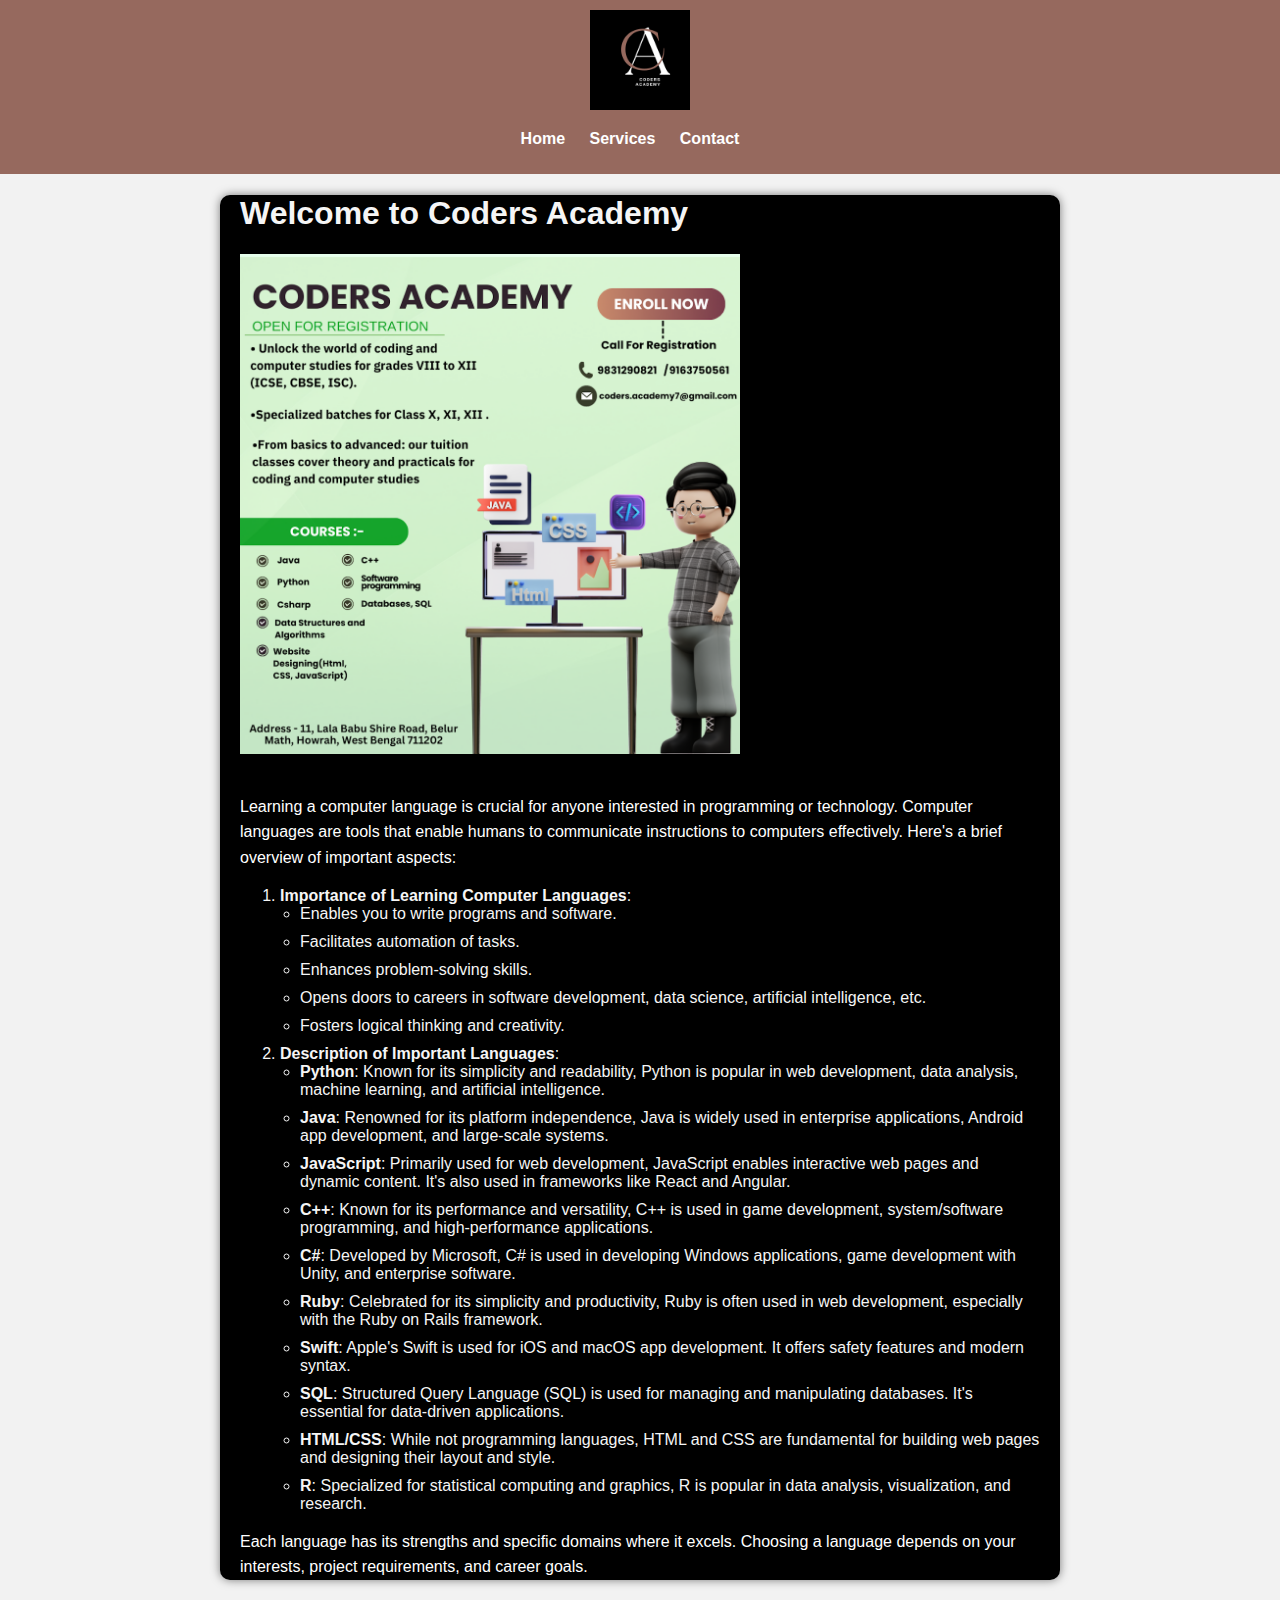
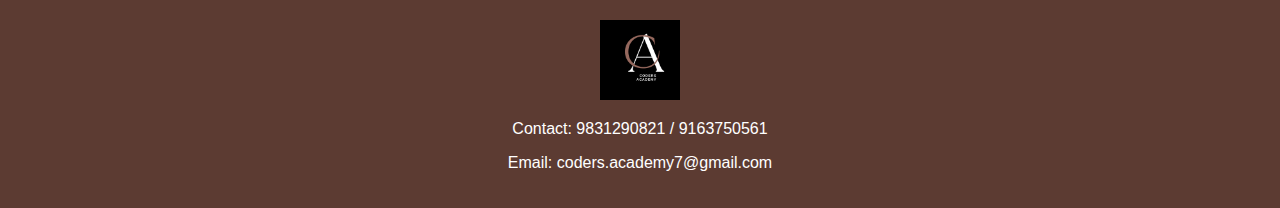
<file: index.html>
<!DOCTYPE html>
<html lang="en">
<head>
    <meta charset="UTF-8">
    <meta name="viewport" content="width=device-width, initial-scale=1.0">
    <title>Coders Academy</title>
    <link rel="stylesheet" href="styles.css">
    <link rel="shortcut icon" type="png" href="C.png">
</head>
<body>
    <header>
        <img src="C.png" alt="Coders Academy Logo">
        <nav>
            <ul>
                <li><a href="index.html">Home</a></li>
                <li><a href="services.html">Services</a></li>
                <li><a href="contact.html">Contact</a></li>
            </ul>
        </nav>
    </header>

    <div class="container">
        <h1>Welcome to Coders Academy</h1>
        <img src="codersAcademy.png" alt="Coding Languages">
        <p>Learning a computer language is crucial for anyone interested in programming or technology. Computer languages are tools that enable humans to communicate instructions to computers effectively. Here's a brief overview of important aspects:</p>

        <ol>
            <li><strong>Importance of Learning Computer Languages</strong>:
                <ul>
                    <li>Enables you to write programs and software.</li>
                    <li>Facilitates automation of tasks.</li>
                    <li>Enhances problem-solving skills.</li>
                    <li>Opens doors to careers in software development, data science, artificial intelligence, etc.</li>
                    <li>Fosters logical thinking and creativity.</li>
                </ul>
            </li>
            <li><strong>Description of Important Languages</strong>:
                <ul>
                    <li><strong>Python</strong>: Known for its simplicity and readability, Python is popular in web development, data analysis, machine learning, and artificial intelligence.</li>
                    <li><strong>Java</strong>: Renowned for its platform independence, Java is widely used in enterprise applications, Android app development, and large-scale systems.</li>
                    <li><strong>JavaScript</strong>: Primarily used for web development, JavaScript enables interactive web pages and dynamic content. It's also used in frameworks like React and Angular.</li>
                    <li><strong>C++</strong>: Known for its performance and versatility, C++ is used in game development, system/software programming, and high-performance applications.</li>
                    <li><strong>C#</strong>: Developed by Microsoft, C# is used in developing Windows applications, game development with Unity, and enterprise software.</li>
                    <li><strong>Ruby</strong>: Celebrated for its simplicity and productivity, Ruby is often used in web development, especially with the Ruby on Rails framework.</li>
                    <li><strong>Swift</strong>: Apple's Swift is used for iOS and macOS app development. It offers safety features and modern syntax.</li>
                    <li><strong>SQL</strong>: Structured Query Language (SQL) is used for managing and manipulating databases. It's essential for data-driven applications.</li>
                    <li><strong>HTML/CSS</strong>: While not programming languages, HTML and CSS are fundamental for building web pages and designing their layout and style.</li>
                    <li><strong>R</strong>: Specialized for statistical computing and graphics, R is popular in data analysis, visualization, and research.</li>
                </ul>
            </li>
        </ol>
        <p>Each language has its strengths and specific domains where it excels. Choosing a language depends on your interests, project requirements, and career goals.</p>
    </div>

    <footer>
        <img src="C.png" alt="Coders Academy Logo">
        <p>Contact: 9831290821 / 9163750561</p>
        <p>Email: coders.academy7@gmail.com</p>
    </footer>
</body>
</html>
</file>
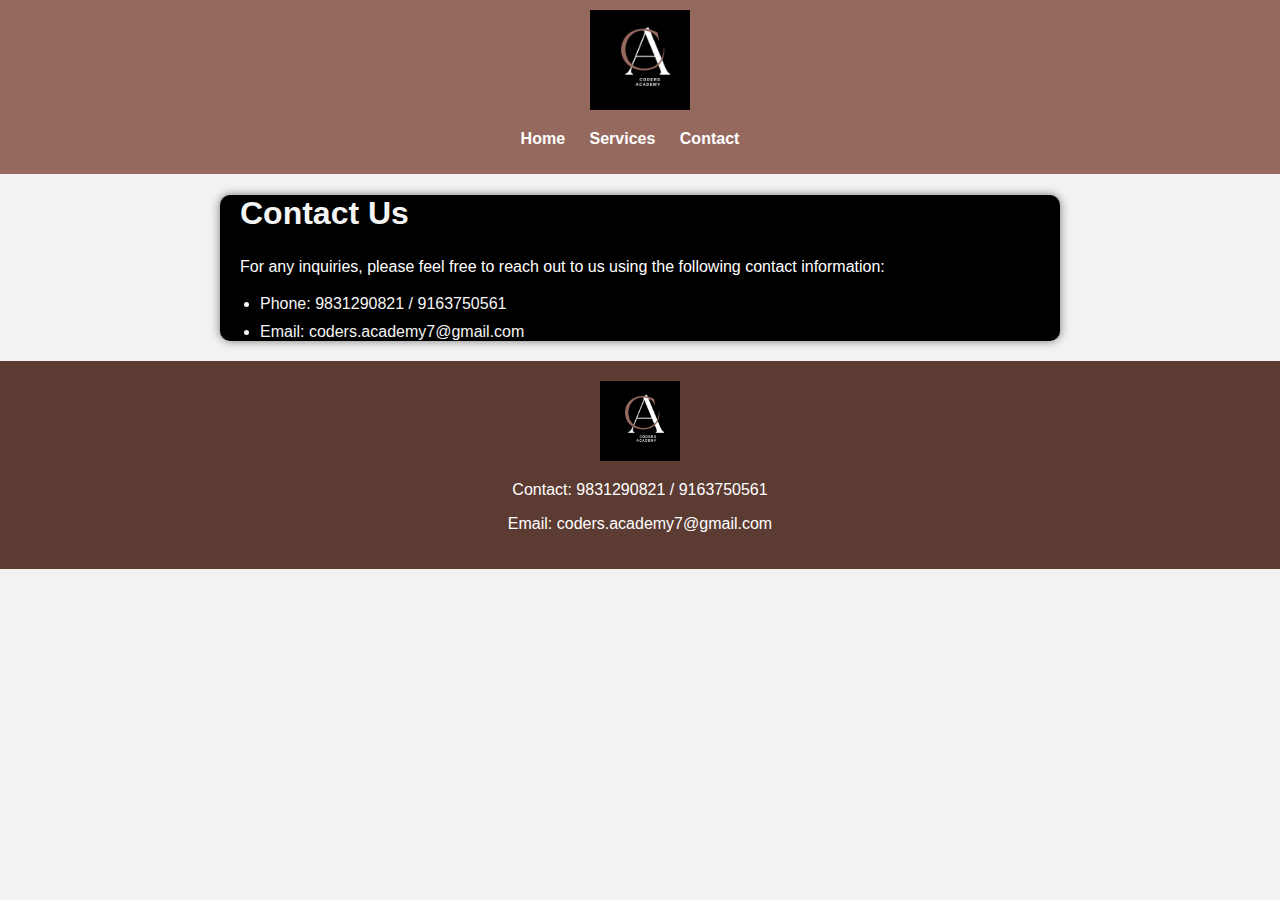
<file: contact.html>
<!DOCTYPE html>
<html lang="en">
<head>
    <meta charset="UTF-8">
    <meta name="viewport" content="width=device-width, initial-scale=1.0">
    <title>Coders Academy - Contact</title>
    <link rel="stylesheet" href="styles.css">
</head>
<body>
    <header>
        <img src="C.png" alt="Coders Academy Logo">
        <nav>
            <ul>
                <li><a href="index.html">Home</a></li>
                <li><a href="services.html">Services</a></li>
                <li><a href="contact.html">Contact</a></li>
            </ul>
        </nav>
    </header>

    <div class="container">
        <h1>Contact Us</h1>
        <p>For any inquiries, please feel free to reach out to us using the following contact information:</p>
        <ul>
            <li>Phone: 9831290821 / 9163750561</li>
            <li>Email: coders.academy7@gmail.com</li>
        </ul>
    </div>

    <footer>
        <img src="C.png" alt="Coders Academy Logo">
        <p>Contact: 9831290821 / 9163750561</p>
        <p>Email: coders.academy7@gmail.com</p>
    </footer>
</body>
</html>
</file>
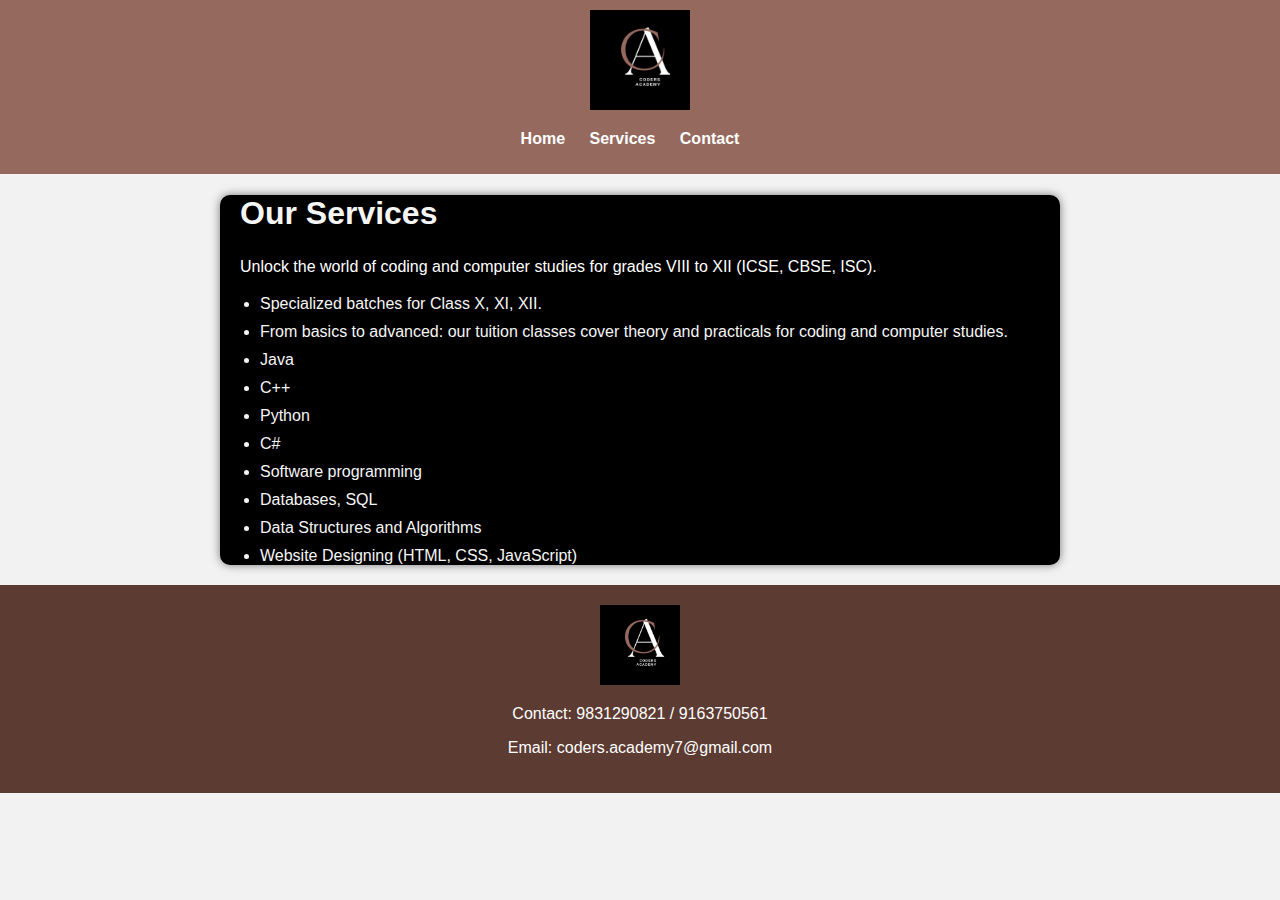
<file: services.html>
<!DOCTYPE html>
<html lang="en">
<head>
    <meta charset="UTF-8">
    <meta name="viewport" content="width=device-width, initial-scale=1.0">
    <title>Coders Academy - Services</title>
    <link rel="stylesheet" href="styles.css">
</head>
<body>
    <header>
        <img src="C.png" alt="Coders Academy Logo">
        <nav>
            <ul>
                <li><a href="index.html">Home</a></li>
                <li><a href="services.html">Services</a></li>
                <li><a href="contact.html">Contact</a></li>
            </ul>
        </nav>
    </header>

    <div class="container">
        <h1>Our Services</h1>
        <p>Unlock the world of coding and computer studies for grades VIII to XII (ICSE, CBSE, ISC).</p>
        <ul>
            <li>Specialized batches for Class X, XI, XII.</li>
            <li>From basics to advanced: our tuition classes cover theory and practicals for coding and computer studies.</li>
            <li>Java</li>
            <li>C++</li>
            <li>Python</li>
            <li>C#</li>
            <li>Software programming</li>
            <li>Databases, SQL</li>
            <li>Data Structures and Algorithms</li>
            <li>Website Designing (HTML, CSS, JavaScript)</li>
        </ul>
    </div>

    <footer>
        <img src="C.png" alt="Coders Academy Logo">
        <p>Contact: 9831290821 / 9163750561</p>
        <p>Email: coders.academy7@gmail.com</p>
    </footer>
</body>
</html>
</file>
<file: styles.css>
body {
    font-family: Arial, sans-serif;
    margin: 0;
    padding: 0;
    background-color: #f2f2f2; /* Added background color for better readability */
    color: whitesmoke;
}

header {
    background-color:#96695e;
    color: #fff;
    padding: 10px 0;
    text-align: center;
}

header img {
    width: 100px; /* Adjusted width of the header logo */
    height: auto; /* Added to maintain aspect ratio */
}

nav ul {
    list-style-type: none;
    padding: 0;
}

nav ul li {
    display: inline;
    margin-right: 20px;
}

nav ul li a {
    color: #fff;
    text-decoration: none;
    font-weight: bold;
}

.container {
    max-width: 800px;
    margin: 20px auto;
    padding: 0 20px;
    background-color:black; /* Added background color for better readability */
    border-radius: 10px; /* Added border radius for a modern look */
    box-shadow: 0 0 10px rgba(0, 0, 0, 0.5); /* Added box shadow for depth */
}

.container h1 {
    color: whitesmoke;
}

.container img {
    max-width: 100%; /* Maximum width is 100% of its container */
    max-height: 500px; /* Maximum height is 200 pixels */
    margin-bottom: 20px; /* Added margin for separation */
}

.container p {
    color: white;
    line-height: 1.6;
}

.container ul {
    padding-left: 20px;
}

.container ul li {
    margin-bottom: 10px;
}

footer {
    background-color:#5c3b32;
    color: #fff;
    padding: 20px 0;
    text-align: center;
}

footer img {
    width: 80px; /* Adjusted width of the footer logo */
    height: auto; /* Added to maintain aspect ratio */
}
</file>
